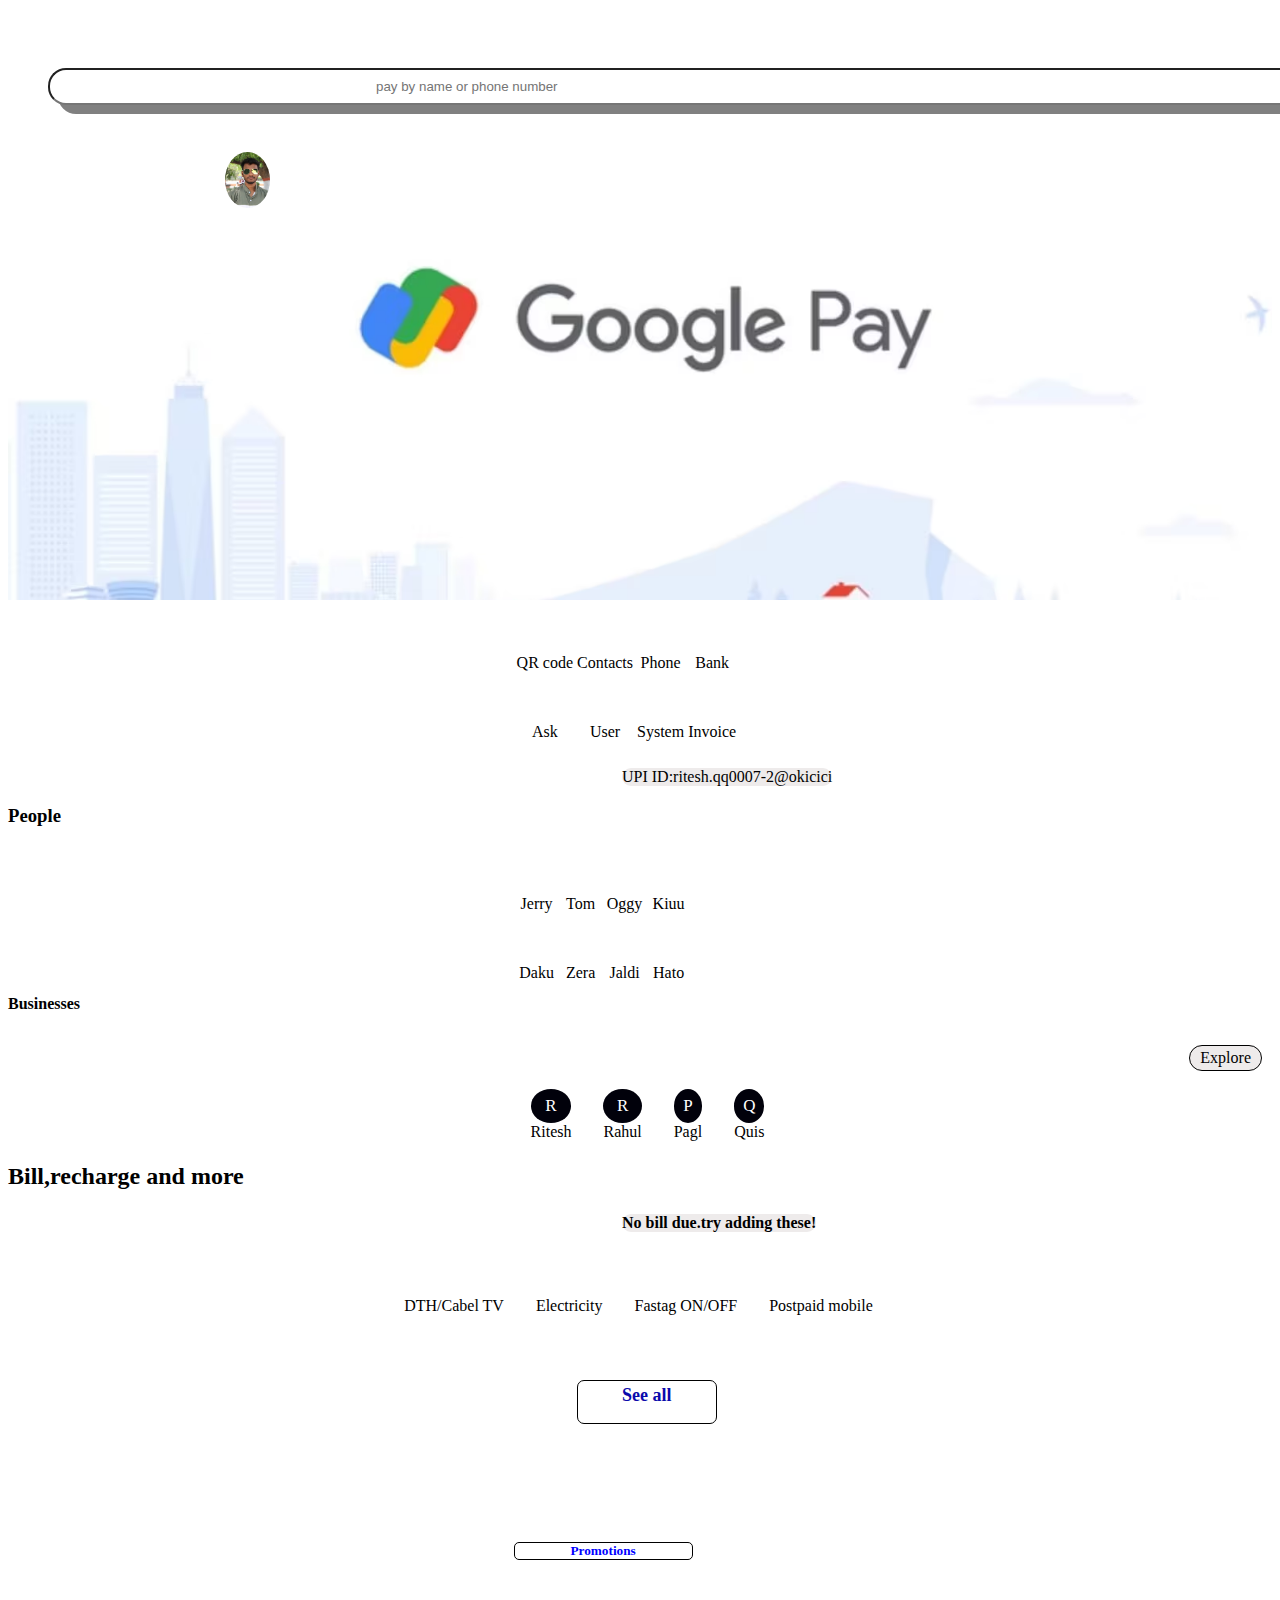
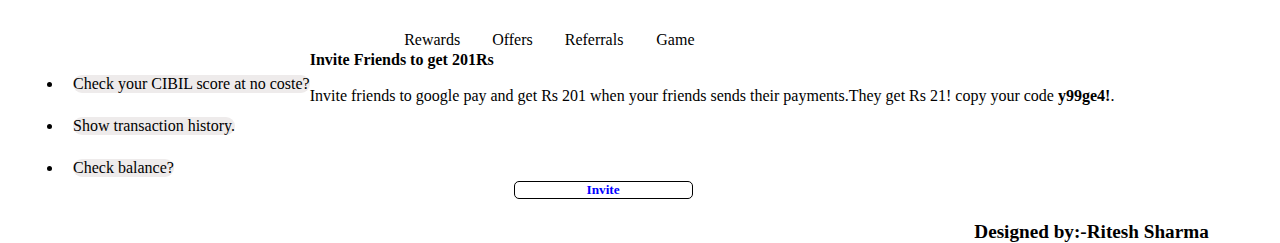
<file: index.html>
<!doctype html>
<html lang="en">
  <head>
    <!-- Required meta tags -->
    <meta charset="utf-8">
    <meta name="viewport" content="width=device-width, initial-scale=1, shrink-to-fit=no">

    <!-- Bootstrap CSS -->
    <link rel="stylesheet" href="https://cdn.jsdelivr.net/npm/bootstrap@4.6.2/dist/css/bootstrap.min.css" integrity="sha384-xOolHFLEh07PJGoPkLv1IbcEPTNtaed2xpHsD9ESMhqIYd0nLMwNLD69Npy4HI+N" crossorigin="anonymous">
<link rel="stylesheet" href="gpay.css">
<!-- cdn for fontawsome -->
<link rel="stylesheet" href="https://cdnjs.cloudflare.com/ajax/libs/font-awesome/6.4.0/css/all.min.css" integrity="sha512-iecdLmaskl7CVkqkXNQ/ZH/XLlvWZOJyj7Yy7tcenmpD1ypASozpmT/E0iPtmFIB46ZmdtAc9eNBvH0H/ZpiBw==" crossorigin="anonymous" referrerpolicy="no-referrer" />
    <title>Google Pay</title>
  </head>
  <body>
    <script src="https://cdn.jsdelivr.net/npm/jquery@3.5.1/dist/jquery.slim.min.js" integrity="sha384-DfXdz2htPH0lsSSs5nCTpuj/zy4C+OGpamoFVy38MVBnE+IbbVYUew+OrCXaRkfj" crossorigin="anonymous"></script>
    <script src="https://cdn.jsdelivr.net/npm/bootstrap@4.6.2/dist/js/bootstrap.bundle.min.js" integrity="sha384-Fy6S3B9q64WdZWQUiU+q4/2Lc9npb8tCaSX9FK7E8HnRr0Jz8D6OP9dO5Vg3Q9ct" crossorigin="anonymous"></script>
  
 <!-- main code start -->
<div class="container">
  <div class="row">
    <div class="col-10">
      <i class="fa-sharp fa-light fa-rectangle-barcode"></i>
      <input type="search" id="searchBar " placeholder="pay by name or phone number"> 
    </div>
    <div class="col-2">
      
      <img src="img/img.jpg.jpg" id="logo">
    </div>
  </div>
</div>


<div class="container">
  <div class="row">
    <div class="col-12">
      <img  src="img/gpay.jpg" alt="" sizes="" srcset="" id="bgimg">
    </div>
  </div>
</div>

<table class="mainTableForIcon">
  <tr >
  <td><i class="fa-solid fa-qrcode iconStyle"> </i>
    <span>QR code</span>
  </td>
    <td><i class="fa-sharp fa-solid fa-address-book iconStyle"  ></i>
      <span>Contacts</span>
    </td>
    <td><i class="fa-solid fa-mobile iconStyle" ></i>
    <span>Phone</span></td>
    <td><i class="fa-sharp fa-solid fa-building-columns iconStyle" ></i>
    <span>Bank</span></td> 
  </tr>
  <tr>
   <td><i class="fa-solid fa-circle iconStyle"></i>
  <span>Ask</span></td>
    <td><i class="fa-sharp fa-solid fa-user iconStyle"></i>
    <span>User</span></td>
    <td><i class="fa-sharp fa-solid fa-laptop iconStyle"></i>
    <span>System</span></td>
    <td><i class="fa-solid fa-file-invoice iconStyle"></i>
    <span>Invoice</span></td>
  </tr>
</table>
<p>UPI ID:ritesh.qq0007-2@okicici  <i class="fa-solid fa-copy"></i></p>
<h3>People</h3>
<section class="mainTableForIcon">
  
  <table><tr>
    <td><i class="fa-sharp fa-solid fa-user iconStyle"></i>
    <span>Jerry</span></td>

    <td><i class="fa-sharp fa-solid fa-user iconStyle"></i>
    <spAN>Tom</spAN></td>
    <td><i class="fa-sharp fa-solid fa-user iconStyle"></i>
    <span>Oggy</span></td>
    <td><i class="fa-sharp fa-solid fa-user iconStyle"></i>
    <span>Kiuu</span></td>
  </tr>
  <tr>
    <td><i class="fa-sharp fa-solid fa-user iconStyle"></i>
    <span>Daku</span></td>
    <td><i class="fa-sharp fa-solid fa-user iconStyle"></i>
    <span>Zera</span></td>
    <td><i class="fa-sharp fa-solid fa-user iconStyle"></i>
    <span>Jaldi</span></td>
    <td><i class="fa-sharp fa-solid fa-user iconStyle"></i>
    <span>Hato</span></td>
    
  </tr></table>
</section>
<h4>Businesses</h4>
<p id="bag">
  

<i class="fa-solid fa-bag-shopping"></i>
 Explore
</p>
<table class="mainTableForIcon">
  <tr>
    <td class="mainIconParentDiv"><span class="alpha">R</span>
    <span>Ritesh</span></td>
    <td class="mainIconParentDiv"><span class="alpha">R</span>
    <span>Rahul</span></td>
    <td class="mainIconParentDiv"><span class="alpha"> P</span>
    <span>Pagl</span></td>
    <td class="mainIconParentDiv"><span class="alpha">Q</span>
    <span>Quis</span></td>
  </tr>
</table>
<h2> Bill,recharge and more</h2>
<p id="features">
 <b> No bill due.try adding these!</b>
</p>
<table class="mainTableForIconBottom">
  <tr>

    <td class="paddingForTv"><i class="fa-solid fa-tv iconStyle"></i>
    <span>DTH/Cabel TV</span></td>
    <td class="paddingForTv"><i class="fa-sharp fa-regular fa-lightbulb iconStyle"></i>
    <span>Electricity</span></td>
    <td class="paddingForTv"><i class="fa-solid fa-car iconStyle"></i>
    <span>Fastag ON/OFF</span></td>
    <td class="paddingForTv"><i class="fa-solid fa-mobile iconStyle"></i>
    <span>Postpaid mobile</span></td>
  </tr>
</table>
<h6>See all</h6>
<br><br><br>
<h5>Promotions</h5>


<table class="mainTableForIconBottom">
  <tr>

    <td class="paddingForTv"><i class="fa-solid fa-money-check-dollar iconStyle iconStyle"></i>
    <span>Rewards</span></td>
    <td class="paddingForTv"><i class="fa-solid fa-tag fa-lightbulb iconStyle"></i>
    <span>Offers</span></td>
    <td class="paddingForTv"><i class="fa-solid fa-handshake iconStyle"></i>
    <span>Referrals</span></td>
    <td class="paddingForTv"><i class="fa-solid fa-gamepad iconStyle"></i>
     <span>Game</span></td>
  </tr>
</table>
<div class="container">
  <div class="row">
    <div class="col-12" id="footer"> <ul>
      <li><p  style="margin-left: 10px;">Check your CIBIL score at no coste? </p> </li>
      <li><p style="margin-left: 10px;">Show transaction history.</p></li>
      <li><p style="margin-left: 10px;">Check balance?</p></li>
      
    </ul>
      
      
      
    </div>
  </div>
</div>


<section style="margin-left: 17px;"><b> Invite Friends to get 201Rs</b> <br> <br>
  Invite friends to google pay and get Rs 201 when your friends sends their payments.They  get Rs 21!
  copy your code  <b>y99ge4!</b>.
</section>
<br><br><br>
 <h5> Invite</h5>



 <footer>
  <strong>
    Designed by:-Ritesh Sharma
  </strong>
</footer> 
  </body>
</html>
</file>
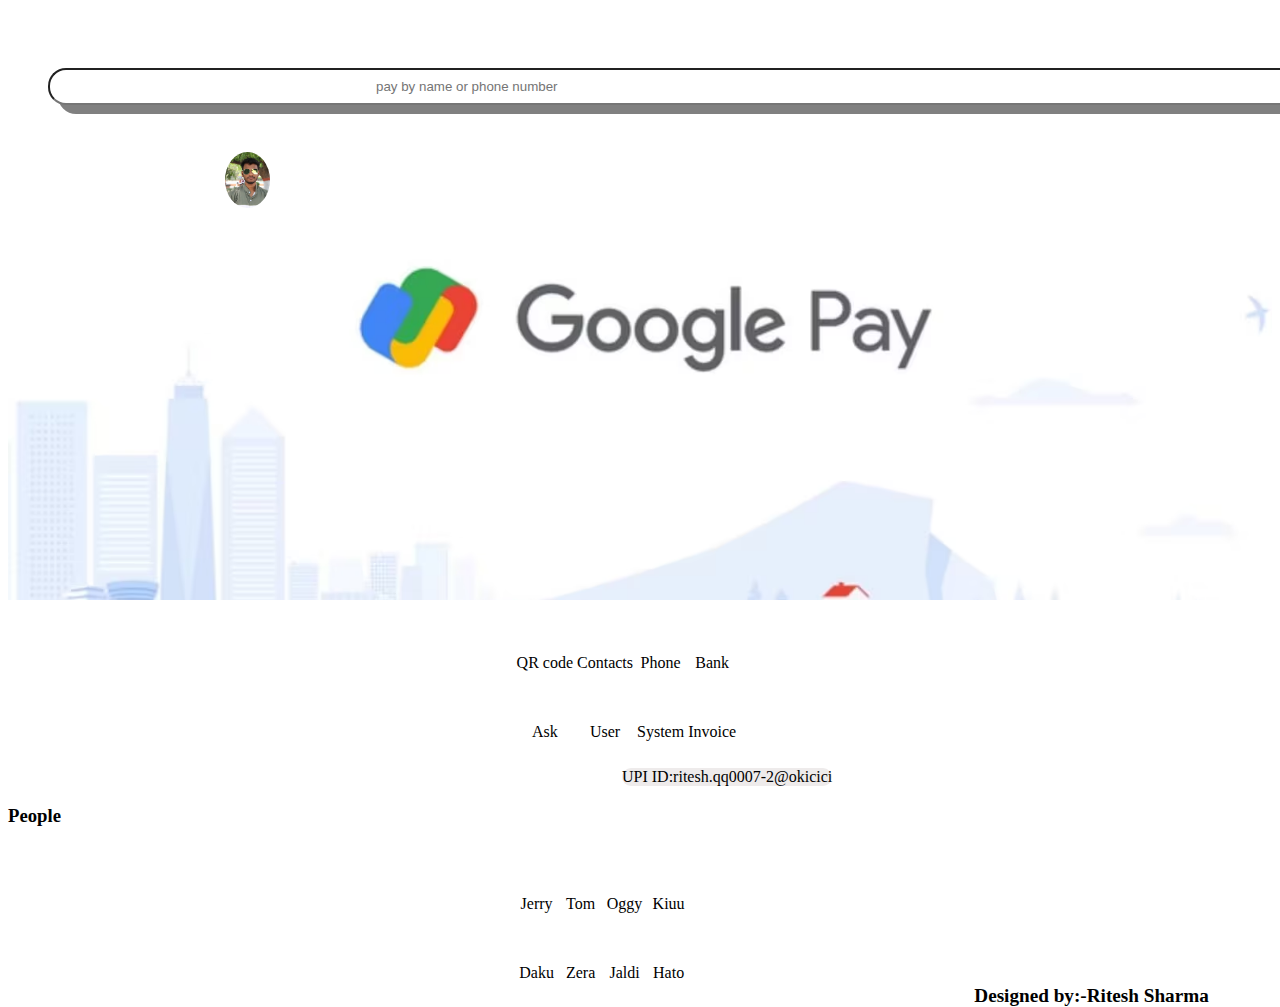
<file: gpay.html>
<!doctype html>
<html lang="en">
  <head>
    <!-- Required meta tags -->
    <meta charset="utf-8">
    <meta name="viewport" content="width=device-width, initial-scale=1, shrink-to-fit=no">

    <!-- Bootstrap CSS -->
    <link rel="stylesheet" href="https://cdn.jsdelivr.net/npm/bootstrap@4.6.2/dist/css/bootstrap.min.css" integrity="sha384-xOolHFLEh07PJGoPkLv1IbcEPTNtaed2xpHsD9ESMhqIYd0nLMwNLD69Npy4HI+N" crossorigin="anonymous">
<link rel="stylesheet" href="gpay.css">
<!-- cdn for fontawsome -->
<link rel="stylesheet" href="https://cdnjs.cloudflare.com/ajax/libs/font-awesome/6.4.0/css/all.min.css" integrity="sha512-iecdLmaskl7CVkqkXNQ/ZH/XLlvWZOJyj7Yy7tcenmpD1ypASozpmT/E0iPtmFIB46ZmdtAc9eNBvH0H/ZpiBw==" crossorigin="anonymous" referrerpolicy="no-referrer" />
    <title>Google Pay</title>
  </head>
  <body>
    <script src="https://cdn.jsdelivr.net/npm/jquery@3.5.1/dist/jquery.slim.min.js" integrity="sha384-DfXdz2htPH0lsSSs5nCTpuj/zy4C+OGpamoFVy38MVBnE+IbbVYUew+OrCXaRkfj" crossorigin="anonymous"></script>
    <script src="https://cdn.jsdelivr.net/npm/bootstrap@4.6.2/dist/js/bootstrap.bundle.min.js" integrity="sha384-Fy6S3B9q64WdZWQUiU+q4/2Lc9npb8tCaSX9FK7E8HnRr0Jz8D6OP9dO5Vg3Q9ct" crossorigin="anonymous"></script>
  
 <!-- main code start -->
<div class="container">
  <div class="row">
    <div class="col-10">
      <i class="fa-sharp fa-light fa-rectangle-barcode"></i>
      <input type="search" id="searchBar " placeholder="pay by name or phone number"> 
    </div>
    <div class="col-2">
      
      <img src="img/img.jpg.jpg" id="logo">
    </div>
  </div>
</div>


<div class="container">
  <div class="row">
    <div class="col-12">
      <img  src="img/gpay.jpg" alt="" sizes="" srcset="" id="bgimg">
    </div>
  </div>
</div>

<table class="mainTableForIcon">
  <tr >
  <td><i class="fa-solid fa-qrcode iconStyle"> </i>
    <span>QR code</span>
  </td>
    <td><i class="fa-sharp fa-solid fa-address-book iconStyle"  ></i>
      <span>Contacts</span>
    </td>
    <td><i class="fa-solid fa-mobile iconStyle" ></i>
    <span>Phone</span></td>
    <td><i class="fa-sharp fa-solid fa-building-columns iconStyle" ></i>
    <span>Bank</span></td> 
  </tr>
  <tr>
   <td><i class="fa-solid fa-circle iconStyle"></i>
  <span>Ask</span></td>
    <td><i class="fa-sharp fa-solid fa-user iconStyle"></i>
    <span>User</span></td>
    <td><i class="fa-sharp fa-solid fa-laptop iconStyle"></i>
    <span>System</span></td>
    <td><i class="fa-solid fa-file-invoice iconStyle"></i>
    <span>Invoice</span></td>
  </tr>
</table>
<p>UPI ID:ritesh.qq0007-2@okicici  <i class="fa-solid fa-copy"></i></p>
<h3>People</h3>
<section class="mainTableForIcon">
  
  <table><tr>
    <td><i class="fa-sharp fa-solid fa-user iconStyle"></i>
    <span>Jerry</span></td>

    <td><i class="fa-sharp fa-solid fa-user iconStyle"></i>
    <spAN>Tom</spAN></td>
    <td><i class="fa-sharp fa-solid fa-user iconStyle"></i>
    <span>Oggy</span></td>
    <td><i class="fa-sharp fa-solid fa-user iconStyle"></i>
    <span>Kiuu</span></td>
  </tr>
  <tr>
    <td><i class="fa-sharp fa-solid fa-user iconStyle"></i>
    <span>Daku</span></td>
    <td><i class="fa-sharp fa-solid fa-user iconStyle"></i>
    <span>Zera</span></td>
    <td><i class="fa-sharp fa-solid fa-user iconStyle"></i>
    <span>Jaldi</span></td>
    <td><i class="fa-sharp fa-solid fa-user iconStyle"></i>
    <span>Hato</span></td>
    
  </tr></table>
</section>
<footer>
  <strong>
    Designed by:-Ritesh Sharma
  </strong>
</footer>
  </body>
</html>
</file>
<file: gpay.css>
input[type="search"]{
    width: 100%;
    padding: 9px;
    border-radius: 18px;
    margin-top: 60px;
    margin-left: 40px;
    text-indent: 317px;
    box-shadow: 10px 9px gray;
}
#logo{
    vertical-align: middle;
    border-style: none;
    border-radius: 269%;
    height: 56px;
    margin-top: 47px;
    margin-left: 217px;
}
#bgimg{
    height: 350px;
    width: 100%;
    object-fit: cover;
    margin-top: 42px;
}
p{
    margin-left: 614px;
    border: 2px 1px solid;
    border-block-color: black;
    background-color: #eeebeb;
    width: fit-content;
    margin-top: 24px;
    border-radius: 69px;

}
.iconStyle{
    font-size: 40px;
    padding: 15px 20px;
    margin: auto;
}
.mainTableForIcon
{
    margin-left: 40%;
}
.iconName{
    width: fit-content;
    display: block;
}
span{
    display: block;
    text-align: center;
}
footer{
    float: right;
    font-size: larger;
    margin-right: 5%;
    display: block;

}
#bag{
   
    
    float: right;
    margin-top: 10px;
    border: 1px solid;
    bgcolor: gray;
    margin-right: 10px;
   padding: 3px 10px;
}
h4{
    margin-top: 10px;
}
h6{
     border-radius: 7px;
    width: fit-content;
    text-align: center;
    margin-left: 45%;
    border: 1px solid black;
    margin-top: 5%;
    color: rgb(10, 10, 172);
    font-size: large;
    height: max-content; 
    height: 34px;
    width: 130px;
    padding: 4px;

}

#footer{
    float: left;
    margin-left: 15px;
}
h5{
    border-radius: 5px;
    border:1px solid black;
    width: fit-content;
    width: 101px;
    color: blue;
    margin-left: 40%;
    width: 14%;
    text-align: center;
}

.paddingForTv{
    padding: 0px 15px;
}
.mainTableForIconBottom{
    margin-left: 30%;
}
.alpha{
    background-color: rgb(1, 1, 11);
    color: white;
    padding: 7px;
    border-radius: 50%;
    font-size: 17px;

}
.mainIconParentDiv{
    padding: 0px 15px;
}
</file>
